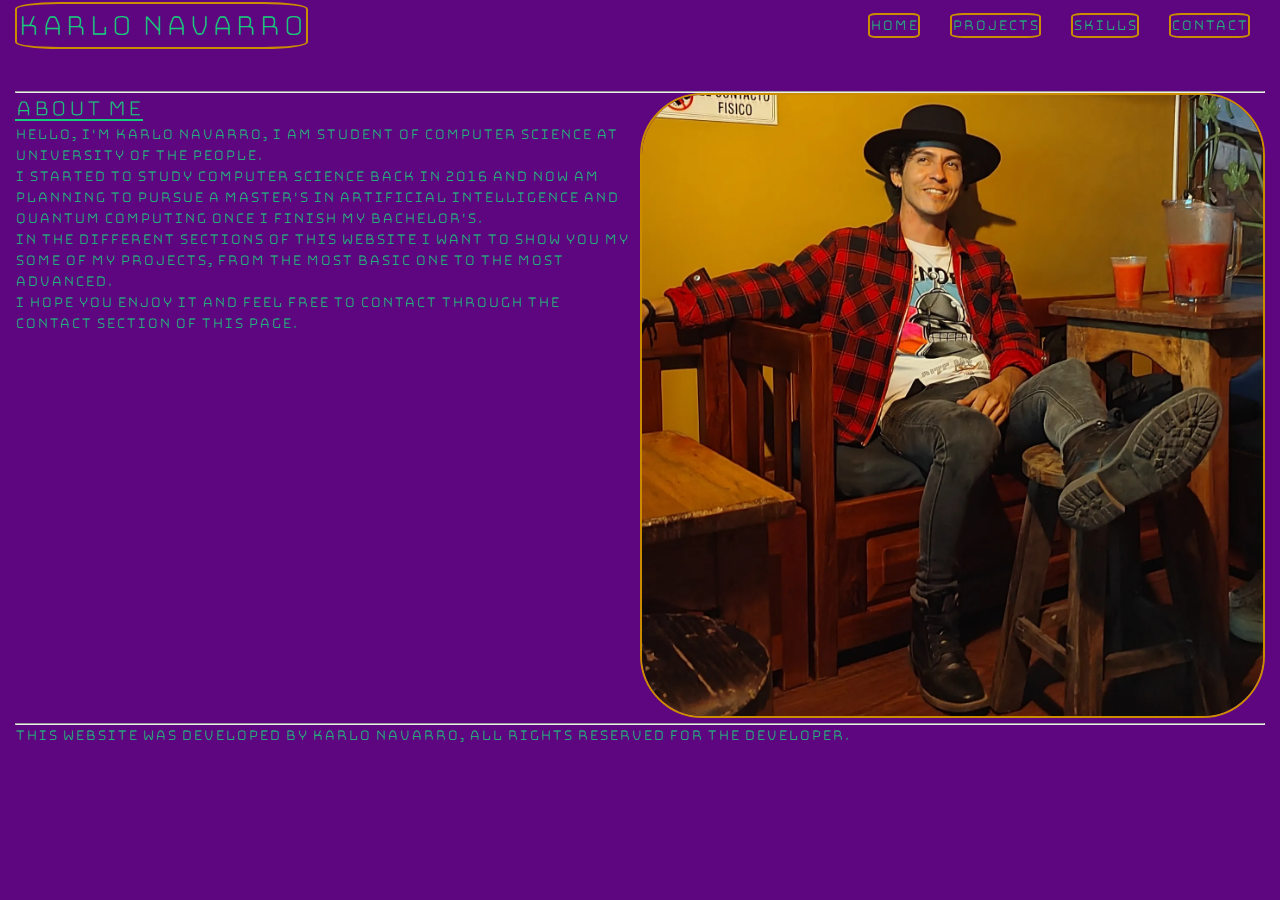
<file: index.html>
<!DOCTYPE html>
<html lang="en">

<head>
    <meta charset="UTF-8">
    <meta http-equiv="X-UA-Compatible" content="IE=edge">
    <meta name="viewport" content="width=device-width, initial-scale=1.0">
    <title>KNU Personal Portfolio</title>
    <link rel="stylesheet" href='./css/style.css'>
    <link rel="preconnect" href="https://fonts.gstatic.com">
    <link href="https://fonts.googleapis.com/css2?family=Bungee+Hairline&display=swap" rel="stylesheet">
</head>

<body>
    <nav>
        <div>
            <h1 id='logo'>Karlo Navarro</h1>
        </div>
        <div id='navigation'>
            <ul class='navigation-items'>
                <li class='navigation-item'>
                    <a href='./index.html'>Home</a>
                </li>
                <li class='navigation-item'>
                    <a href='./projects.html'>Projects</a>
                </li>
                <li class='navigation-item'>
                    <a href='./skills.html'>Skills</a>
                </li>
                <li class='navigation-item'>
                    <a href='./contact.html'>Contact</a>
                </li>
            </ul>
        </div>
    </nav>
    <main>
        <hr>
        <section id='about-me'>
            <div class='about-me-container'>
                <div class='about-me-text-container'>
                    <h2>About me</h2>
                    <p>
                        Hello, I'm Karlo Navarro, I am student of Computer Science at University of the People. <br>
                        I started to study Computer Science back in 2016 and now am planning to pursue a Master's in
                        Artificial Intelligence and Quantum Computing once I finish my Bachelor's. <br>
                        In the different sections of this website I want to show you my some of my projects, from the most basic one to the
                        most advanced. <br>
                        I hope you enjoy it and feel free to contact through the contact section of this page. 
                    </p>
                </div>
                <div class='portrait'>
                    <img src="./css/images/knu_portfolio.jpg" atl="Karlo Navarro picture">
                </div>
            </div>
        </section>
        <hr>
        <footer>
            This website was developed by Karlo Navarro, all rights reserved for the developer.
        </footer>
    </main>
</body>
</file>
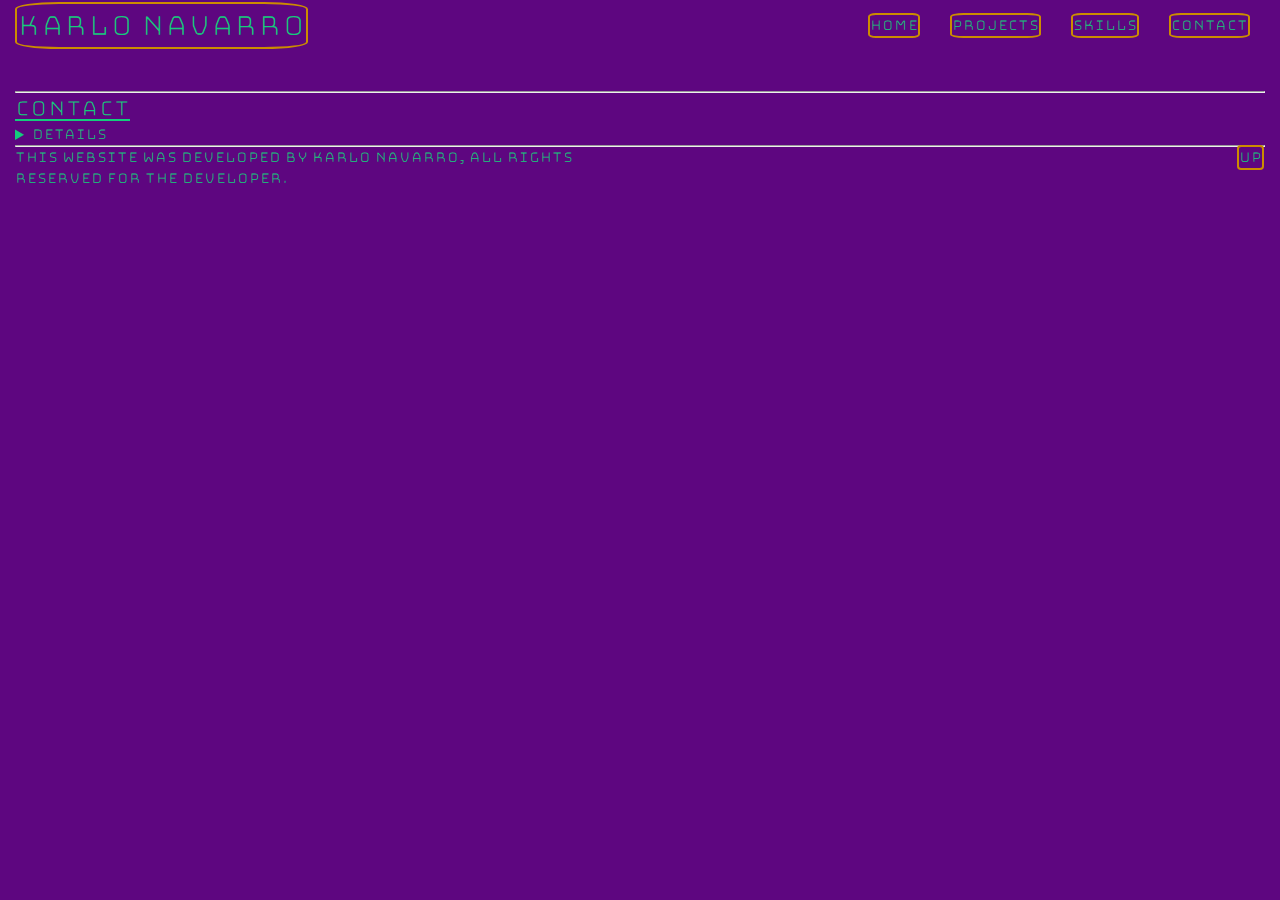
<file: contact.html>
<!DOCTYPE html>
<html lang="en">

<head>
    <meta charset="UTF-8">
    <meta http-equiv="X-UA-Compatible" content="IE=edge">
    <meta name="viewport" content="width=device-width, initial-scale=1.0">
    <title>KNU Personal Portfolio</title>
    <link rel="stylesheet" href='./css/style.css'>
    <link rel="preconnect" href="https://fonts.gstatic.com">
    <link href="https://fonts.googleapis.com/css2?family=Bungee+Hairline&display=swap" rel="stylesheet">
</head>

<body>
    <nav>
        <div>
            <h1 id='logo'>Karlo Navarro</h1>
        </div>
        <div id='navigation'>
            <ul class='navigation-items'>
                <li class='navigation-item'>
                    <a href='./index.html'>Home</a>
                </li>
                <li class='navigation-item'>
                    <a href='./projects.html'>Projects</a>
                </li>
                <li class='navigation-item'>
                    <a href='./skills.html'>Skills</a>
                </li>
                <li class='navigation-item'>
                    <a href='./contact.html'>Contact</a>
                </li>
            </ul>
        </div>
    </nav>

    <main>
        <hr>
        <section id="contact">
            <h2>Contact</h2>
            <details>
                <div id="contatl">
                    <ul class="contactli">
                        <li class="contactlit">
                            <a href="https://www.linkedin.com/in/karlo1989nu/" target="_blank">LinkedIn</a>
                        </li>
                        <li class="contactli">
                            <a href="mailto:karlo1989nu@gmail.com">Email</a>
                        </li>
                        <li class="contactlit">
                            <a href="https://twitter.com/karlo1989nu" target="_blank">Twitter</a>
                        </li>
                    </ul>
                </div>
            </details>
        </section>

    </main>
    <footer id="footer">
        <hr>
        <div class="rights">
            <p>
                This website was developed by Karlo Navarro, all rights reserved for the developer.
            </p>
        </div>
        <div id="up">
            <a href="#logo">UP</a>
        </div>
    </footer>
</body>


</html>
</file>
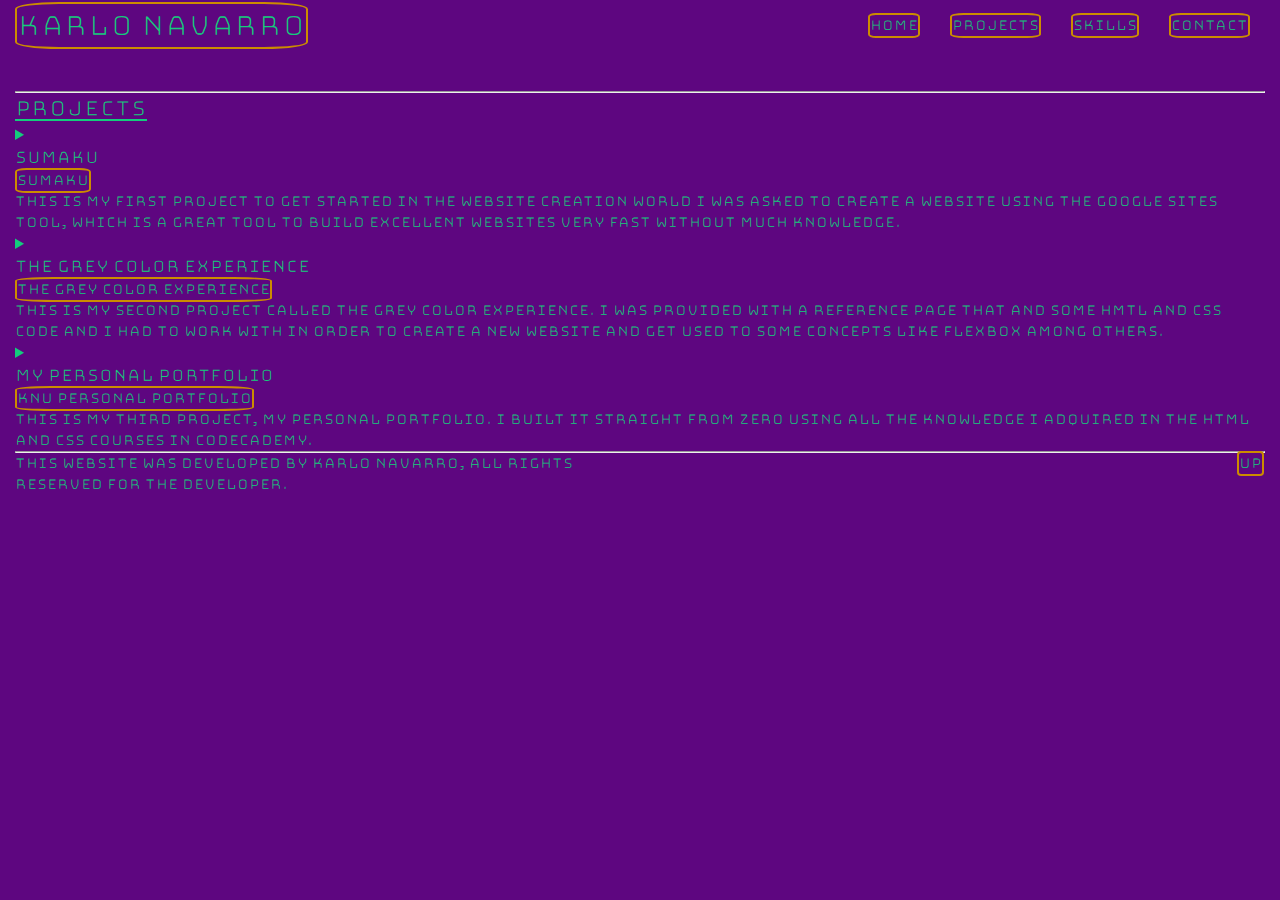
<file: projects.html>
<!DOCTYPE html>
<html lang="en">

<head>

    <head>
        <meta charset="UTF-8">
        <meta http-equiv="X-UA-Compatible" content="IE=edge">
        <meta name="viewport" content="width=device-width, initial-scale=1.0">
        <title>KNU Personal Portfolio</title>
        <link rel="stylesheet" href='./css/style.css'>
        <link rel="preconnect" href="https://fonts.gstatic.com">
        <link href="https://fonts.googleapis.com/css2?family=Bungee+Hairline&display=swap" rel="stylesheet">
    </head>
</head>

<body>
    <nav>
        <div>
            <h1 id='logo'>Karlo Navarro</h1>
        </div>
        <div id='navigation'>
            <ul class='navigation-items'>
                <li class='navigation-item'>
                    <a href='./index.html'>Home</a>
                </li>
                <li class='navigation-item'>
                    <a href='./projects.html'>Projects</a>
                </li>
                <li class='navigation-item'>
                    <a href='./skills.html'>Skills</a>
                </li>
                <li class='navigation-item'>
                    <a href='./contact.html'>Contact</a>
                </li>
            </ul>
        </div>
    </nav>
    <main>
        <hr>        
        <section id="projects">
            <h2>Projects</h2>
            <details class="project2">
                <img src="./css/images/sumaku.png">
                <summary>
                    <h3>SUMAKU</h3>
                    <a href="https://sites.google.com/view/sumaku/" target="_blank">SUMAKU</a>
                    <p>This is my first project to get started in the website creation world I was asked to create a
                        website using the Google Sites tool, which is a great tool to build excellent websites very fast
                        without
                        much knowledge.
                    </p>
                </summary>
            </details>
            <details class="project3">
                <img src="./css/images/tgce.png">
                <summary>
                    <h3>The Grey Color Experience</h3>
                    <a href="https://karlo1989nu.github.io/thegreycolorexperience/" target="_blank">The Grey Color
                        Experience</a>
                    <p>This is my second project called The Grey Color Experience. I was provided with a reference
                        page that and some HMTL and CSS code and I had to work with in order to create a new website and
                        get used to some concepts like Flexbox among others.</p>
                </summary>
            </details>
            <details class="project1">
                <img src="./css/images/knu_pp_summary_pic.png">
                <summary>
                    <h3>My personal Portfolio</h3>
                    <a href="https://karlo1989nu.github.io/knu_portfolio/" target="_blank">KNU Personal Portfolio</a>
                    <p>This is my third project, my personal portfolio. I built it straight from zero
                        using all the knowledge I adquired in the HTML and CSS courses in Codecademy.</p>
                </summary>
            </details>
            <!--
            <details class="project3">
                <summary>
                    <h3>Energías Alternativas CR</h3>
                    <image></image>
                    <p></p>
                </summary>
            </details>
            <details class="project3">
                <summary>
                    <h3>Bolaños & Patiño Firma Legal</h3>
                    <image></image>
                    <p></p>
                </summary>
            </details>
            -->
        </section>

    </main>

    <footer id="footer">
        <hr>
        <div class="rights">
            <p>
                This website was developed by Karlo Navarro, all rights reserved for the developer.
            </p>
        </div>
        <div id="up">
            <a href="#logo">UP</a>
        </div>
    </footer>

</body>

</html>
</file>
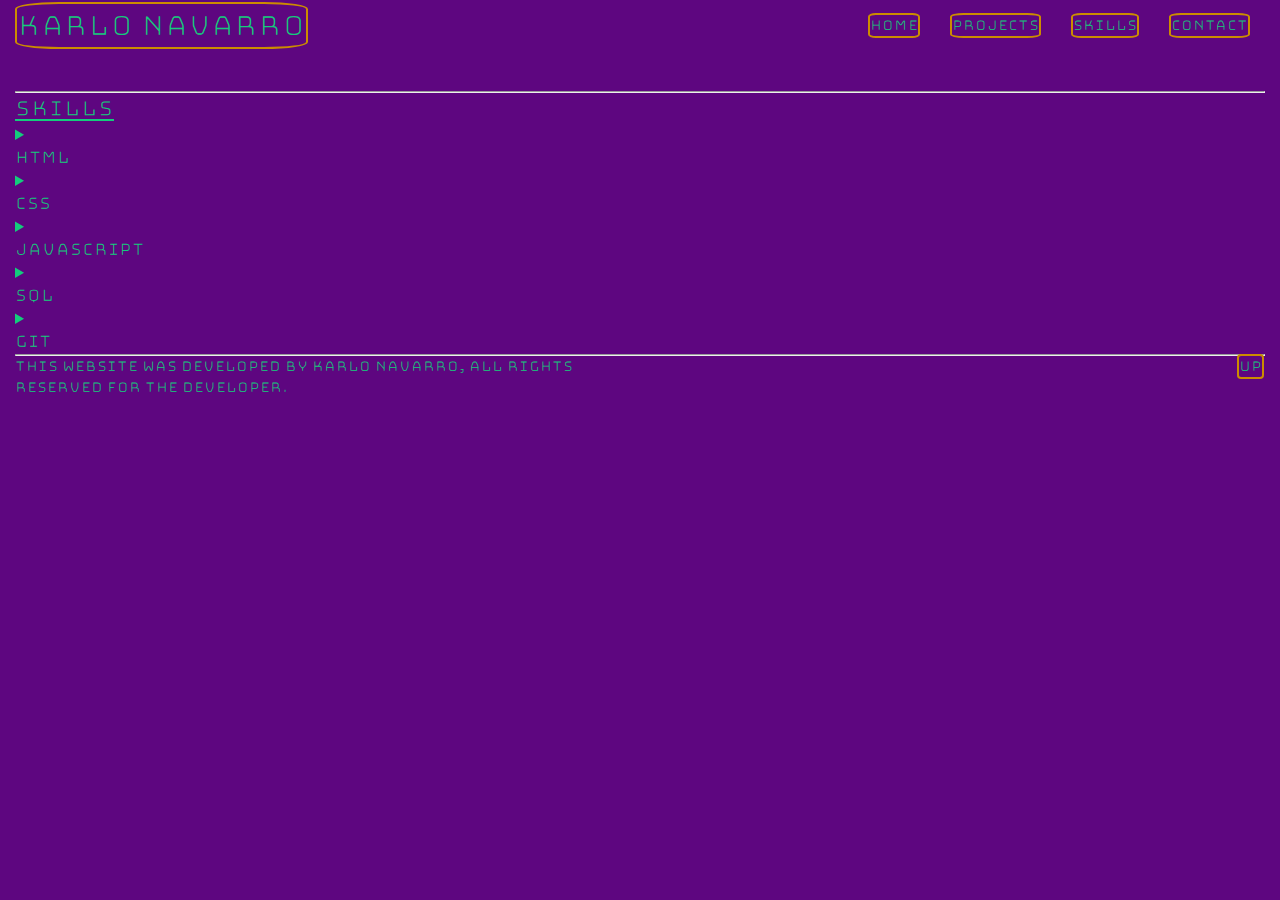
<file: skills.html>
<!DOCTYPE html>
<html lang="en">

<head>
    <meta charset="UTF-8">
    <meta http-equiv="X-UA-Compatible" content="IE=edge">
    <meta name="viewport" content="width=device-width, initial-scale=1.0">
    <title>KNU Personal Portfolio</title>
    <link rel="stylesheet" href='./css/style.css'>
    <link rel="preconnect" href="https://fonts.gstatic.com">
    <link href="https://fonts.googleapis.com/css2?family=Bungee+Hairline&display=swap" rel="stylesheet">
</head>

<body>
    <nav>
        <div>
            <h1 id='logo'>Karlo Navarro</h1>
        </div>
        <div id='navigation'>
            <ul class='navigation-items'>
                <li class='navigation-item'>
                    <a href='./index.html'>Home</a>
                </li>
                <li class='navigation-item'>
                    <a href='./projects.html'>Projects</a>
                </li>
                <li class='navigation-item'>
                    <a href='./skills.html'>Skills</a>
                </li>
                <li class='navigation-item'>
                    <a href='./contact.html'>Contact</a>
                </li>
            </ul>
        </div>
    </nav>

    <main>
        <hr>
        <section id="skills">
            <h2>Skills</h2>
            <details class="skillss">
                <div class="skillimg">
                    <img src="./css/images/html.png">
                </div>
                <summary>
                    <h3>HTML</h3>
                </summary>
            </details>
            <details class="skillss">
                <div class="skillimg">
                    <img src="./css/images/CSS.png">
                </div>
                <summary>
                    <h3>CSS</h3>
                </summary>
            </details>
            <details class="skillss">
                <div class="skillimg">
                    <img src="./css/images/JavaScript.png">
                </div>
                <summary>
                    <h3>JavaScript</h3>
                </summary>
            </details>
            <details class="skillss">
                <div class="skillimg">
                    <img src="./css/images/SQL.png">
                </div>
                <summary>
                    <h3>SQL</h3>
                </summary>
            </details>
            <details class="skillss">
                <div class="skillimg">
                    <img src="./css/images/Git.png">
                </div>
                <summary>
                    <h3>Git</h3>
                </summary>
            </details>
        </section>
    </main>
    <footer id="footer">
        <hr>
        <div class="rights">
            <p>
                This website was developed by Karlo Navarro, all rights reserved for the developer.
            </p>
        </div>
        <div id="up">
            <a href="#logo">UP</a>
        </div>
    </footer>

</body>

</html>
</file>
<file: css/style.css>
* {
    box-sizing: border-box;
    margin: 0;
    padding: 0;
|}

body {
    font-family: 'Bungee Hairline', cursive;
    margin: 0 15px;
    display: flex;
    flex-direction: column;
    background-color: #5E0680;
    color: #14CC7C;
    font-weight: bold;
}

h2 {
    text-decoration: underline;
}
nav {
    display: flex;
    align-items: center;
    padding: var(--spacing-3) 0;
    margin-bottom: 40px;
}

#logo {
    margin: 0;
    font-family: 'Bungee Hairline';
    border: #CC8C00 solid 2px;
    border-radius: 15%;
}

#navigation {
    margin-left: auto;
}

.navigation-items {
    display: flex;
    list-style-type: none;
    padding: 0;
    align-items: center;
    margin: auto;
}

.navigation-item {
    margin: 15px;
}

li {
    display: list-item;
    text-align: center;
}

a {
    text-decoration: none;
    border: 2px solid #CC8C00;
    border-radius: 15%;
}

a:-webkit-any-link {
    color: #14CC7C;
    cursor: pointer;
}

section {
    display: block;
    padding: var(--spacing-3) 0;
}

.about-me-container {
    display: flex;
    margin: 0 auto;
    width: 100%;
    height: auto;
}

.about-me-text-container {
    width: 50%;
    float: left;

}

div {
    display: block;
}

.portrait {
    width: 50%;
    float: right;
    flex-shrink: 0;
}
img {
    max-width: 100%;
    max-height: 100%;
    border: #CC8C00 solid 2px;
    border-radius: 10%;
}

#up {
    margin-left: auto;
    border: 0px solid #B0A4A6;
    border-radius: 15%;
    width: 30px;
    height: auto;
    margin-bottom: 10px;
    text-align: center;
}

.contactli {
    display: flex;
    list-style-type: none;
    padding: 0;
    align-items: center;
    margin: 30px;
}

#projects img {
    justify-content: center;
    max-width: 100%;
    height: auto;
}

.skillss div {
    display: flex;
    justify-content: center;
}

.rights {
    width: 50%;
    float: left;
}

@media only screen and (max-width: 860px) {
    body {
        display: flex;
        flex-direction: column;
        margin: 0 20px;
        align-items: center;
        text-align: center;
        padding: auto;
    }

    #logo {
        margin-bottom: auto;
    }

    .about-me-container {
        flex-direction: column;
        align-items: center;
        width: auto;
        margin: auto;
        height: auto;
        text-align: center;
    }

    #navigation {
        flex-direction: column;
    }

    .portrait {
        margin: auto;
        width: 100%;
        height: auto;
    }

    nav {
        flex-direction: column;
    }

    .navigation-items {
        margin-top: 10px;
    }

    .navigation-item {
        margin: 0 30px;
    }

    #projects img {
        max-width: 100%;
        height: auto;
        object-position: center;
    }

    .contactli {
        margin: auto;
    }

    #skills img {
        max-width: 100%;
        height: auto;
    }
}

@media only screen and (max-width: 480px) {
    body {
        display: flex;
        flex-direction: column;
        margin: 0 20px;
        align-items: center;
        text-align: center;
        padding: auto;
    }

    #logo {
        margin-bottom: auto;
    }

    .about-me-container {
        flex-direction: column;
        align-items: center;
        margin: auto;
        text-align: center;
    }

    #navigation {
        flex-direction: column;
    }

    .portrait {
        margin: auto;
        width: 100%;
        height: auto;
    }

    nav {
        flex-direction: column;
    }

    .navigation-items {
        margin-top: 10px;
        margin: auto;
    }

    .navigation-item {
        margin: 0 30px;
    }

    #projects img {
        max-width: 100%;
        height: auto;
    }

    .contactli {
        margin: auto;
    }

    #skills img {
        max-width: 100%;
        height: auto;
    }
}
</file>
